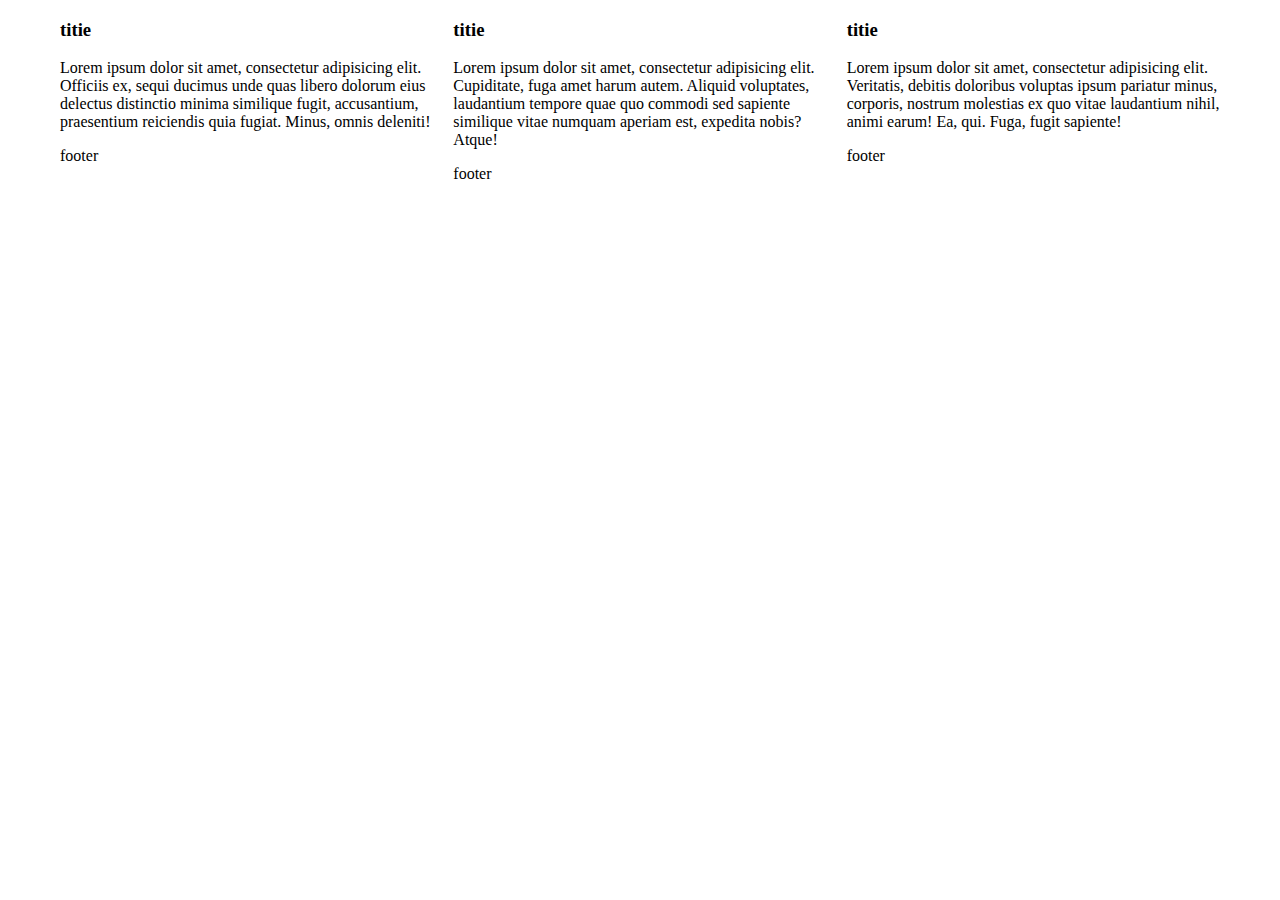
<file: index.htm>
<!DOCTYPE html>
<html lang="en">

<head>
	<meta http-equiv="X-UA-Compatible" content="IE=edge">
	<meta charset="UTF-8">
	<meta name="viewport" content="width=device-width, initial-scale=1.0">
	<title>Document</title>
	<link rel="stylesheet" href="main.css">

  <!--[if lt IE 9]>
  <script src="//cdnjs.cloudflare.com/ajax/libs/html5shiv/3.7.2/html5shiv.min.js"></script>
  <script src="//cdnjs.cloudflare.com/ajax/libs/respond.js/1.4.2/respond.min.js"></script>
  <![endif]-->


</head>
<body>
	
	<div class="fti-contain">
		<ul class="cards">
			<li class="card-item">
				<h3>titie</h3>
				<p>
					Lorem ipsum dolor sit amet, consectetur adipisicing elit. Officiis ex, sequi ducimus unde quas libero dolorum eius delectus distinctio minima similique fugit, accusantium, praesentium reiciendis quia fugiat. Minus, omnis deleniti!
				</p>
				<div class="card-footer">
					<p>footer</p>
				</div>
			</li>
			<li class="card-item">
				<h3>titie</h3>
				<p>
					Lorem ipsum dolor sit amet, consectetur adipisicing elit. Cupiditate, fuga amet harum autem. Aliquid voluptates, laudantium tempore quae quo commodi sed sapiente similique vitae numquam aperiam est, expedita nobis? Atque!
				</p>
				<div class="card-footer">
					<p>footer</p>
				</div>
			</li>
			<li class="card-item">
				<h3>titie</h3>
				<p>
					Lorem ipsum dolor sit amet, consectetur adipisicing elit. Veritatis, debitis doloribus voluptas ipsum pariatur minus, corporis, nostrum molestias ex quo vitae laudantium nihil, animi earum! Ea, qui. Fuga, fugit sapiente!
				</p>
				<div class="card-footer">
					<p>footer</p>
				</div>
			</li>
		</ul>
	</div>

</body>

</html>
</file>
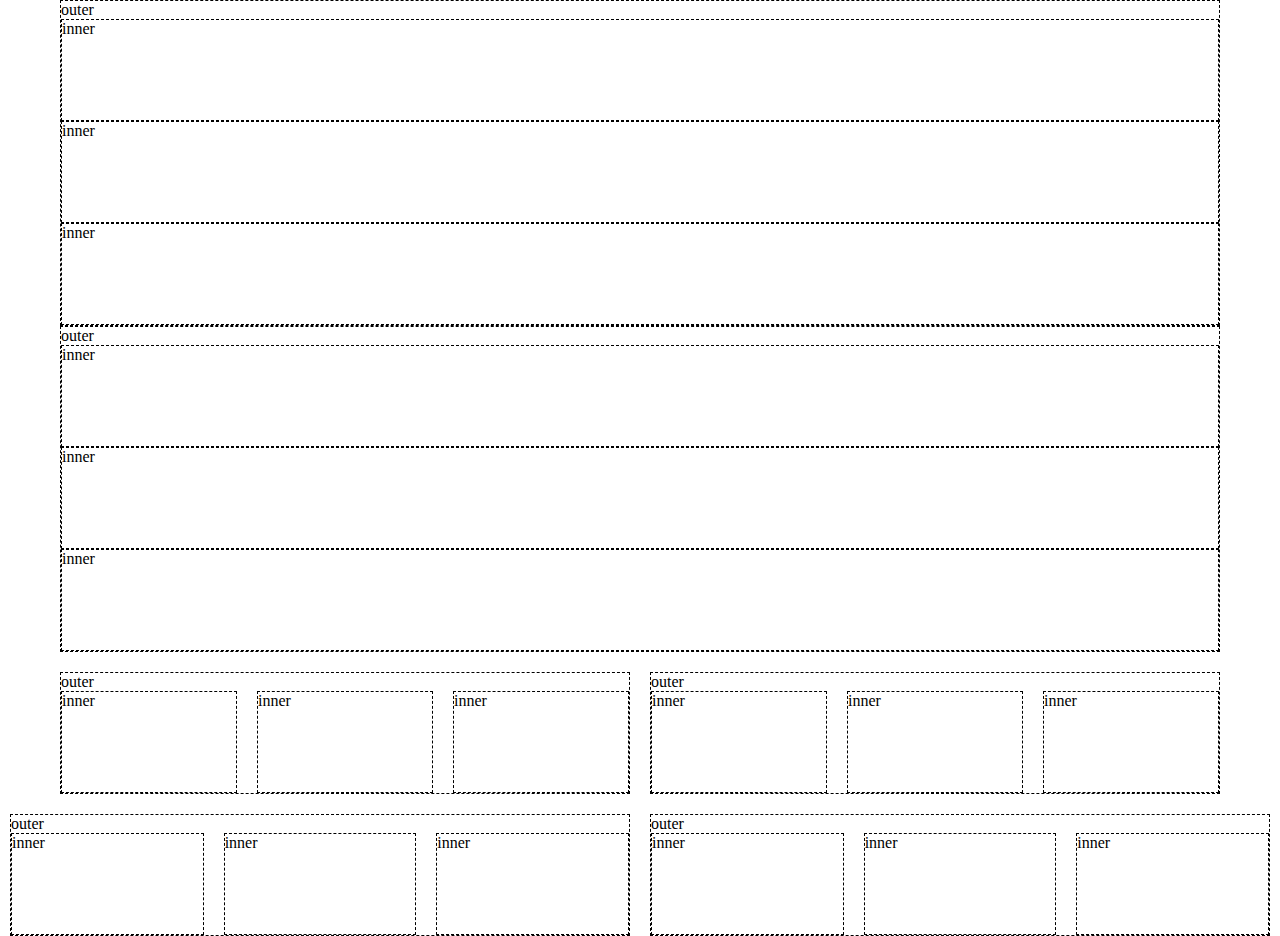
<file: example.htm>
<!DOCTYPE html>
<html lang="en">

<head>
	<meta http-equiv="X-UA-Compatible" content="IE=edge">
	<meta charset="UTF-8">
	<meta name="viewport" content="width=device-width, initial-scale=1.0">
	<title>Document</title>
	<link rel="stylesheet" href="main.css">

  <!--[if lt IE 9]>
  <script src="//cdnjs.cloudflare.com/ajax/libs/html5shiv/3.7.2/html5shiv.min.js"></script>
  <script src="//cdnjs.cloudflare.com/ajax/libs/respond.js/1.4.2/respond.min.js"></script>
  <![endif]-->


</head>

<body>

	<div class="fti-contain mb20">
		<ul class="doublet">
			<li class="doublet-inner">
				<div class="box">
					outer
					<ul class="triplet">
						<li class="triplet-inner">
							<div class="box">
								inner
							</div>
						</li>
						<li class="triplet-inner">
							<div class="box">
								inner
							</div>
						</li>
						<li class="triplet-inner">
							<div class="box">
								inner
							</div>
						</li>

					</ul>
				</div>
			</li>
			<li class="doublet-inner">
				<div class="box">
					outer
					<ul class="triplet">
						<li class="triplet-inner">
							<div class="box">
								inner
							</div>
						</li>
						<li class="triplet-inner">
							<div class="box">
								inner
							</div>
						</li>
						<li class="triplet-inner">
							<div class="box">
								inner
							</div>
						</li>

					</ul>
				</div>
			</li>
		</ul>
	</div>

	<div class="fti-contain mb20">
		<div class="fti-wrap">
			<div class="fti-col-6">
				<div class="box">
					outer
					<div class="fti-wrap">
						<div class="fti-col-4">
							<div class="box">
								inner
							</div>
						</div>
						<div class="fti-col-4">
							<div class="box">
								inner
							</div>
						</div>
						<div class="fti-col-4">
							<div class="box">
								inner
							</div>
						</div>
					</div>
				</div>
			</div>
			<div class="fti-col-6">
				<div class="box">
					outer
					<div class="fti-wrap">
						<div class="fti-col-4">
							<div class="box">
								inner
							</div>
						</div>
						<div class="fti-col-4">
							<div class="box">
								inner
							</div>
						</div>
						<div class="fti-col-4">
							<div class="box">
								inner
							</div>
						</div>
					</div>
				</div>
			</div>
		</div>
	</div>

	<div class="fti__contain">
		<div class="fti-wrap">
			<div class="fti-col-6">
				<div class="box">
					outer
					<div class="fti-wrap">
						<div class="fti-col-4">
							<div class="box">
								inner
							</div>
						</div>
						<div class="fti-col-4">
							<div class="box">
								inner
							</div>
						</div>
						<div class="fti-col-4">
							<div class="box">
								inner
							</div>
						</div>
					</div>
				</div>
			</div>
			<div class="fti-col-6">
				<div class="box">
					outer
					<div class="fti-wrap">
						<div class="fti-col-4">
							<div class="box">
								inner
							</div>
						</div>
						<div class="fti-col-4">
							<div class="box">
								inner
							</div>
						</div>
						<div class="fti-col-4">
							<div class="box">
								inner
							</div>
						</div>
					</div>
				</div>
			</div>
		</div>
	</div>

</body>

</html>
</file>
<file: main.css>
ul {
  list-style-type: none;
  -webkit-margin-before: 0;
  -webkit-margin-after: 0;
  -webkit-margin-start: 0;
  -webkit-margin-end: 0;
  -webkit-padding-start: 0;
  padding: 0;
  margin: 0; }

li {
  display: block;
  list-style-type: none; }

/* Smartphones (portrait and landscape) ----------- */
/* Smartphones (landscape) ----------- */
/* Smartphones (portrait) ----------- */
/* iPads (portrait and landscape) ----------- */
/* iPads (landscape) ----------- */
/* iPads (portrait) ----------- */
/* Desktops and laptops ----------- */
/* Large screens ----------- */
/* ## `fti-clearfix`
* Source: http://nicolasgallagher.com/micro-clearfix-hack/
*/
.fti-wrap:before, .row:before, .cards:before, .fti-wrap:after, .row:after, .cards:after {
  content: " ";
  display: table; }
.fti-wrap:after, .row:after, .cards:after {
  clear: both; }

.fti-contain, .fti__contain, .container, .fti-col-1, .fti-col-2, .fti-col-3, .fti-col-4, .card-item, .fti-col-5, .fti-col-6, .fti-col-7, .fti-col-8, .fti-col-9, .fti-col-10, .fti-col-11, .fti-col-12, .col-xs-1, .col-xs-2, .col-xs-3, .col-xs-4, .col-xs-5, .col-xs-6, .col-xs-7, .col-xs-8, .col-xs-9, .col-xs-10, .col-xs-11, .col-xs-12 {
  -webkit-box-sizing: border-box;
  -moz-box-sizing: border-box;
  box-sizing: border-box;
  *behavior: url("boxsizing.htc"); }

@media (min-width: 768px) {
  .fti-contain, .container {
    width: 740px; } }
@media (min-width: 992px) {
  .fti-contain, .container {
    width: 980px; } }
@media (min-width: 1200px) {
  .fti-contain, .container {
    width: 1180px; } }

.fti-contain, .fti__contain, .container {
  margin-right: auto;
  margin-left: auto;
  padding-left: 10px;
  padding-right: 10px; }

.fti-wrap, .row, .cards {
  margin-left: -10px;
  margin-right: -10px; }

.fti-col-1, .fti-col-2, .fti-col-3, .fti-col-4, .card-item, .fti-col-5, .fti-col-6, .fti-col-7, .fti-col-8, .fti-col-9, .fti-col-10, .fti-col-11, .fti-col-12, .col-xs-1, .col-xs-2, .col-xs-3, .col-xs-4, .col-xs-5, .col-xs-6, .col-xs-7, .col-xs-8, .col-xs-9, .col-xs-10, .col-xs-11, .col-xs-12 {
  position: relative;
  float: left;
  min-height: 1px;
  padding-left: 10px;
  padding-right: 10px; }

.fti-col-1 {
  width: 8.33333%; }

.fti-col-2 {
  width: 16.66667%; }

.fti-col-3 {
  width: 25%; }

.fti-col-4, .card-item {
  width: 33.33333%; }

.fti-col-5 {
  width: 41.66667%; }

.fti-col-6 {
  width: 50%; }

.fti-col-7 {
  width: 58.33333%; }

.fti-col-8 {
  width: 66.66667%; }

.fti-col-9 {
  width: 75%; }

.fti-col-10 {
  width: 83.33333%; }

.fti-col-11 {
  width: 91.66667%; }

.fti-col-12 {
  width: 100%; }

.col-xs-1 {
  width: 8.33333%; }

.col-xs-2 {
  width: 16.66667%; }

.col-xs-3 {
  width: 25%; }

.col-xs-4 {
  width: 33.33333%; }

.col-xs-5 {
  width: 41.66667%; }

.col-xs-6 {
  width: 50%; }

.col-xs-7 {
  width: 58.33333%; }

.col-xs-8 {
  width: 66.66667%; }

.col-xs-9 {
  width: 75%; }

.col-xs-10 {
  width: 83.33333%; }

.col-xs-11 {
  width: 91.66667%; }

.col-xs-12 {
  width: 100%; }

.mb20 {
  margin-bottom: 20px; }

body {
  margin: 0;
  padding: 0; }

.box {
  border: 1px dashed #000;
  min-height: 100px; }

@media (max-width: 768px) {
  .card-item {
    width: 100%; } }

/*# sourceMappingURL=main.css.map */
</file>
